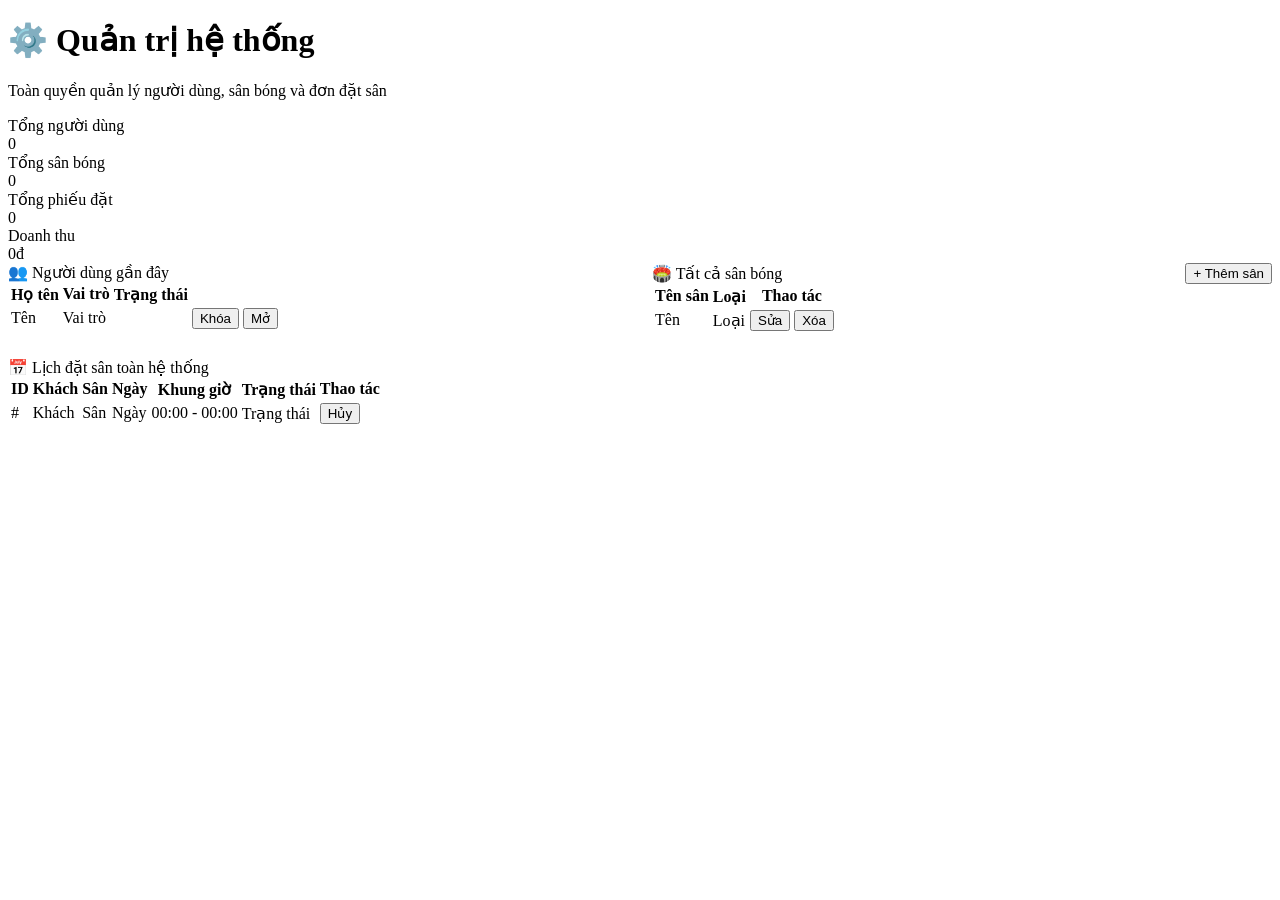
<file: src/main/resources/templates/admin/dashboard.html>
<!DOCTYPE html>
<html xmlns:th="http://www.thymeleaf.org" lang="vi">
<head th:replace="~{fragments/layout :: head('Admin Dashboard')}"></head>
<body class="page-wrapper">
<nav th:replace="~{fragments/layout :: navbar}"></nav>

<main class="main-content">
  <div class="container">

    <div class="page-header">
      <h1>⚙️ Quản trị hệ thống</h1>
      <p>Toàn quyền quản lý người dùng, sân bóng và đơn đặt sân</p>
    </div>

    <div class="stats-grid">
      <div class="stat-card">
        <div class="stat-label">Tổng người dùng</div>
        <div class="stat-value green" th:text="${tongNguoiDung}">0</div>
      </div>
      <div class="stat-card">
        <div class="stat-label">Tổng sân bóng</div>
        <div class="stat-value amber" th:text="${tongSan}">0</div>
      </div>
      <div class="stat-card">
        <div class="stat-label">Tổng phiếu đặt</div>
        <div class="stat-value" th:text="${tongPhieu}">0</div>
      </div>
      <div class="stat-card">
        <div class="stat-label">Doanh thu</div>
        <div class="stat-value green" th:text="${#numbers.formatInteger(tongDoanhThu, 3, 'COMMA')} + 'đ'">0đ</div>
      </div>
    </div>

    <div style="display:grid;grid-template-columns:1fr 1fr;gap:24px;">
      <div class="card">
        <div class="card-header">👥 Người dùng gần đây</div>
        <div class="table-wrap">
          <table>
            <thead><tr><th>Họ tên</th><th>Vai trò</th><th>Trạng thái</th><th></th></tr></thead>
            <tbody>
            <tr th:each="nd : ${danhSachNguoiDung}">
              <td th:text="${nd.hoTen}">Tên</td>
              <td th:text="${nd.vaiTro.name()}">Vai trò</td>
              <td><span th:text="${nd.active ? 'Hoạt động' : 'Bị khóa'}" class="badge"></span></td>
              <td>
                <button th:if="${nd.active}" th:onclick="'khoaTaiKhoan(' + ${nd.id} + ')'" class="btn btn-danger btn-sm">Khóa</button>
                <button th:unless="${nd.active}" th:onclick="'moKhoaTaiKhoan(' + ${nd.id} + ')'" class="btn btn-primary btn-sm">Mở</button>
              </td>
            </tr>
            </tbody>
          </table>
        </div>
      </div>

      <div class="card">
        <div class="card-header" style="display: flex; justify-content: space-between; align-items: center;">
          <span>🏟️ Tất cả sân bóng</span>
          <button onclick="moFormSan()" class="btn btn-primary btn-sm">+ Thêm sân</button>
        </div>
        <div class="table-wrap">
          <table>
            <thead><tr><th>Tên sân</th><th>Loại</th><th>Thao tác</th></tr></thead>
            <tbody>
            <tr th:each="san : ${danhSachSan}">
              <td th:text="${san.tenSan}">Tên</td>
              <td th:text="${san.loaiSan}">Loại</td>
              <td>
                <button th:onclick="moFormSan([[${san.id}]], [[${san.tenSan}]], [[${san.loaiSan.name()}]], [[${san.quanHuyen}]], [[${san.viTri}]], [[${san.moTa}]], [[${san.anhSan}]])" class="btn btn-outline btn-sm">Sửa</button>
                <button th:onclick="'xoaSan(' + ${san.id} + ')'" class="btn btn-danger btn-sm">Xóa</button>
              </td>
            </tr>
            </tbody>
          </table>
        </div>
      </div>
    </div>

    <div class="card" style="margin-top: 24px;">
      <div class="card-header">📅 Lịch đặt sân toàn hệ thống</div>
      <div class="table-wrap">
        <table>
          <thead>
          <tr>
            <th>ID</th>
            <th>Khách</th>
            <th>Sân</th>
            <th>Ngày</th>
            <th>Khung giờ</th> <th>Trạng thái</th>
            <th>Thao tác</th>
          </tr>
          </thead>
          <tbody>
          <tr th:each="p : ${danhSachPhieu}">
            <td th:text="'#' + ${p.id}">#</td>
            <td th:text="${p.tenNguoiDat}">Khách</td>
            <td th:text="${p.danhSachChiTiet[0].tenSan}">Sân</td>
            <td th:text="${p.danhSachChiTiet[0].ngaySuDung}">Ngày</td>

            <td>
            <span th:text="${p.danhSachChiTiet[0].gioBatDau} + ' - ' + ${p.danhSachChiTiet[0].gioKetThuc}">
              00:00 - 00:00
            </span>
            </td>

            <td th:text="${p.trangThai.name()}">Trạng thái</td>
            <td>
              <button th:onclick="'huyPhieuAdmin(' + ${p.id} + ')'" class="btn btn-danger btn-sm">Hủy</button>
            </td>
          </tr>
          </tbody>
        </table>
      </div>
    </div>
  </div>

  <div id="formSanOverlay" style="display:none; position:fixed; top:0; left:0; right:0; bottom:0; background:rgba(0,0,0,0.7); z-index:999;" onclick="dongFormSan()"></div>
  <div id="formSan" style="display:none; position:fixed; top:50%; left:50%; transform:translate(-50%, -50%); background:var(--slate-800); padding:24px; border-radius:10px; z-index:1000; width:90%; max-width:450px; border: 1px solid var(--slate-600); max-height: 90vh; overflow-y: auto;">
    <h3 id="formSanTitle" style="color:white;">Thêm sân mới</h3>
    <input type="hidden" id="fs_id">
    <div style="margin-bottom:10px;"><label>Tên sân</label><input type="text" id="fs_tenSan" class="form-control"></div>
    <div style="margin-bottom:10px;"><label>Loại</label><select id="fs_loaiSan" class="form-control"><option value="SAN_5">Sân 5</option><option value="SAN_7">Sân 7</option><option value="SAN_11">Sân 11</option></select></div>
    <div style="margin-bottom:10px;"><label>Quận Huyện</label><input type="text" id="fs_quanHuyen" class="form-control"></div>
    <div style="margin-bottom:10px;"><label>Vị trí</label><input type="text" id="fs_viTri" class="form-control"></div>
    <div style="margin-bottom:10px;"><label>Mô tả</label><textarea id="fs_moTa" class="form-control"></textarea></div>
    <div style="margin-bottom:10px;">
      <label>Ảnh sân</label>
      <input type="file" id="fs_anhSanFile" accept="image/jpeg,image/png,image/webp,image/gif" class="form-control" onchange="uploadAnhSan()">
      <div id="fs_uploadStatus" style="font-size:12px;color:var(--slate-400);margin-top:4px;"></div>
      <img id="fs_anhSanPreview" style="display:none;max-width:100%;max-height:120px;border-radius:6px;margin-top:8px;">
      <input type="text" id="fs_anhSan" class="form-control" placeholder="Hoặc dán link ảnh trực tiếp" style="margin-top:8px;">
    </div>
    <div style="margin-bottom:10px;" id="divChuSan"><label>ID Chủ Sân</label><input type="number" id="fs_chuSanId" class="form-control"></div>
    <button onclick="luuSanBong()" class="btn btn-primary">Lưu</button>
  </div>
</main>

<script th:src="@{/js/main.js}"></script>
<script>
  function moFormSan(id = null, tenSan = '', loaiSan = 'SAN_5', quanHuyen = '', viTri = '', moTa = '', anhSan = '') {
      document.getElementById('fs_id').value = id || '';
      document.getElementById('fs_tenSan').value = tenSan;
      document.getElementById('fs_loaiSan').value = loaiSan;
      document.getElementById('fs_quanHuyen').value = quanHuyen;
      document.getElementById('fs_viTri').value = viTri;
      document.getElementById('fs_moTa').value = moTa;
      document.getElementById('fs_anhSan').value = anhSan;
      document.getElementById('fs_anhSanFile').value = '';
      document.getElementById('fs_uploadStatus').textContent = '';
      const preview = document.getElementById('fs_anhSanPreview');
      if (anhSan) { preview.src = anhSan; preview.style.display = 'block'; }
      else { preview.style.display = 'none'; }
      document.getElementById('divChuSan').style.display = id ? 'none' : 'block';
      document.getElementById('formSan').style.display = 'block';
      document.getElementById('formSanOverlay').style.display = 'block';
  }

  function uploadAnhSan() {
      const fileInput = document.getElementById('fs_anhSanFile');
      const file = fileInput.files[0];
      if (!file) return;

      const statusEl = document.getElementById('fs_uploadStatus');
      statusEl.textContent = 'Đang tải lên...';

      const formData = new FormData();
      formData.append('file', file);

      fetch('/api/upload/anh-san', { method: 'POST', body: formData })
      .then(r => r.json())
      .then(d => {
          if (d.success) {
              document.getElementById('fs_anhSan').value = d.data.url;
              const preview = document.getElementById('fs_anhSanPreview');
              preview.src = d.data.url;
              preview.style.display = 'block';
              statusEl.textContent = '✅ Đã tải lên thành công';
          } else {
              statusEl.textContent = '❌ ' + d.message;
          }
      })
      .catch(() => { statusEl.textContent = '❌ Lỗi kết nối, thử lại'; });
  }

  function dongFormSan() {
      document.getElementById('formSan').style.display = 'none';
      document.getElementById('formSanOverlay').style.display = 'none';
  }

  function luuSanBong() {
      const data = {
          id: document.getElementById('fs_id').value || null,
          tenSan: document.getElementById('fs_tenSan').value,
          loaiSan: document.getElementById('fs_loaiSan').value,
          quanHuyen: document.getElementById('fs_quanHuyen').value,
          viTri: document.getElementById('fs_viTri').value,
          moTa: document.getElementById('fs_moTa').value,
          anhSan: document.getElementById('fs_anhSan').value,
          chuSanId: document.getElementById('fs_chuSanId').value || null
      };
      fetch('/api/san-bong/luu', { method: 'POST', headers: {'Content-Type': 'application/json'}, body: JSON.stringify(data) })
      .then(r => r.json()).then(d => { if(d.success) location.reload(); else alert(d.message); });
  }

  function khoaTaiKhoan(id) { fetch(`/admin/api/nguoi-dung/${id}/khoa`, { method: 'PATCH' }).then(() => location.reload()); }
  function moKhoaTaiKhoan(id) { fetch(`/admin/api/nguoi-dung/${id}/mo-khoa`, { method: 'PATCH' }).then(() => location.reload()); }
  function xoaSan(id) { if(confirm('Xóa?')) fetch(`/admin/api/san-bong/${id}`, { method: 'DELETE' }).then(() => location.reload()); }
  function huyPhieuAdmin(id) {
    if (!confirm('Bạn có chắc chắn muốn hủy phiếu đặt sân này?')) return;

    fetch(`/api/dat-san/${id}/trang-thai?trangThai=DA_HUY`, {
        method: 'PATCH'
    })
    .then(r => r.json())
    .then(d => {
        if (d.success) {
            alert('Đã hủy phiếu thành công!');
            location.reload();
        } else {
            alert('Lỗi: ' + d.message);
        }
    })
    .catch(err => {
        console.error(err);
        alert('Lỗi kết nối hoặc hệ thống!');
    });
  }
</script>
</body>
</html>
</file>
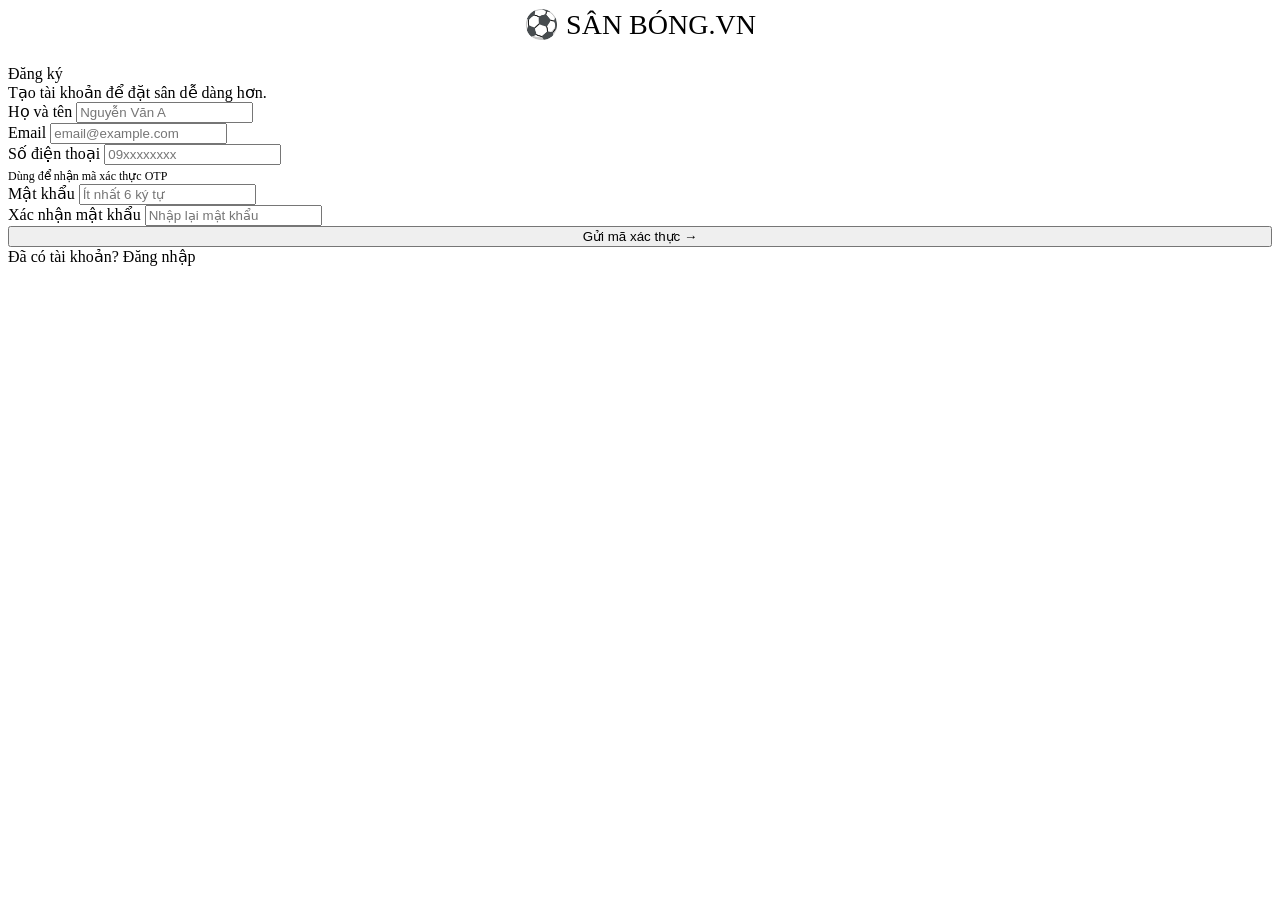
<file: src/main/resources/templates/auth/dang-ky.html>
<!DOCTYPE html>
<html xmlns:th="http://www.thymeleaf.org" lang="vi">
<head th:replace="~{fragments/layout :: head('Đăng ký')}"></head>
<body>
<div class="auth-wrapper">
  <div class="auth-card">

    <div style="text-align:center;margin-bottom:24px;">
      <div class="navbar-brand" style="justify-content:center;font-size:28px;">
        ⚽ SÂN BÓNG<span class="dot">.</span>VN
      </div>
    </div>

    <!-- ── Bước 1: Nhập thông tin ─────────────────────────── -->
    <div id="buoc1">
      <div class="auth-title">Đăng ký</div>
      <div class="auth-sub">Tạo tài khoản để đặt sân dễ dàng hơn.</div>

      <div id="loi1" class="alert alert-error" style="display:none;"></div>

      <div class="form-group">
        <label>Họ và tên</label>
        <input type="text" id="dk_hoTen" class="form-control" placeholder="Nguyễn Văn A">
      </div>

      <div class="form-group">
        <label>Email</label>
        <input type="email" id="dk_email" class="form-control" placeholder="email@example.com">
      </div>

      <div class="form-group">
        <label>Số điện thoại</label>
        <input type="tel" id="dk_soDienThoai" class="form-control" placeholder="09xxxxxxxx">
        <div style="font-size:12px;color:var(--slate-400);margin-top:4px;">Dùng để nhận mã xác thực OTP</div>
      </div>

      <div class="form-group">
        <label>Mật khẩu</label>
        <input type="password" id="dk_matKhau" class="form-control" placeholder="Ít nhất 6 ký tự" minlength="6">
      </div>

      <div class="form-group">
        <label>Xác nhận mật khẩu</label>
        <input type="password" id="dk_xacNhanMatKhau" class="form-control" placeholder="Nhập lại mật khẩu">
      </div>

      <button type="button" id="btnGuiOtp" onclick="guiOtp()" class="btn btn-primary btn-lg"
              style="width:100%;justify-content:center;">
        Gửi mã xác thực →
      </button>
    </div>

    <!-- ── Bước 2: Nhập OTP ───────────────────────────────── -->
    <div id="buoc2" style="display:none;">
      <div class="auth-title">Xác thực số điện thoại</div>
      <div class="auth-sub">
        Nhập mã 6 số vừa gửi tới <strong id="sdtHienThi" style="color:var(--green-300);"></strong>
      </div>

      <div id="loi2" class="alert alert-error" style="display:none;"></div>

      <div class="form-group">
        <label>Mã OTP</label>
        <input type="text" id="dk_maOtp" class="form-control" placeholder="123456"
               maxlength="6" inputmode="numeric" style="letter-spacing:6px;font-size:22px;text-align:center;">
      </div>

      <button type="button" id="btnXacNhanOtp" onclick="xacNhanOtp()" class="btn btn-primary btn-lg"
              style="width:100%;justify-content:center;">
        Xác nhận & Tạo tài khoản
      </button>

      <button type="button" onclick="quayLaiBuoc1()" class="btn btn-outline"
              style="width:100%;justify-content:center;margin-top:10px;">
        ← Sửa lại thông tin
      </button>

      <p style="text-align:center;font-size:13px;color:var(--slate-400);margin-top:14px;">
        Không nhận được mã? <a href="#" onclick="guiOtp();return false;" style="color:var(--green-300);">Gửi lại</a>
      </p>
    </div>

    <div class="auth-footer">
      Đã có tài khoản? <a th:href="@{/auth/dang-nhap}">Đăng nhập</a>
    </div>

  </div>
</div>
<script th:src="@{/js/main.js}"></script>
<script>
  let sdtDaGuiOtp = '';

  function hienLoi(elId, msg) {
    const el = document.getElementById(elId);
    el.textContent = '❌ ' + msg;
    el.style.display = 'block';
  }
  function anLoi(elId) {
    document.getElementById(elId).style.display = 'none';
  }

  function layDuLieuForm() {
    return {
      hoTen: document.getElementById('dk_hoTen').value.trim(),
      email: document.getElementById('dk_email').value.trim(),
      soDienThoai: document.getElementById('dk_soDienThoai').value.trim(),
      matKhau: document.getElementById('dk_matKhau').value,
      xacNhanMatKhau: document.getElementById('dk_xacNhanMatKhau').value
    };
  }

  function guiOtp() {
    anLoi('loi1');
    const data = layDuLieuForm();

    if (!data.hoTen || !data.email || !data.soDienThoai || !data.matKhau) {
      hienLoi('loi1', 'Vui lòng điền đầy đủ thông tin'); return;
    }
    if (data.matKhau.length < 6) {
      hienLoi('loi1', 'Mật khẩu phải từ 6 ký tự trở lên'); return;
    }
    if (data.matKhau !== data.xacNhanMatKhau) {
      hienLoi('loi1', 'Mật khẩu xác nhận không khớp'); return;
    }
    if (!/^(03|05|07|08|09)\d{8}$/.test(data.soDienThoai)) {
      hienLoi('loi1', 'Số điện thoại không hợp lệ'); return;
    }

    const btn = document.getElementById('btnGuiOtp');
    btn.disabled = true;
    btn.textContent = 'Đang gửi mã...';

    // Chỉ gửi đúng các field mà DangKyRequest có ở backend
    // (xacNhanMatKhau chỉ dùng để validate phía client, không gửi lên server)
    const payload = {
      hoTen: data.hoTen,
      email: data.email,
      soDienThoai: data.soDienThoai,
      matKhau: data.matKhau
    };

    fetch('/api/auth/gui-otp-dang-ky', {
      method: 'POST',
      headers: { 'Content-Type': 'application/json' },
      body: JSON.stringify(payload)
    })
    .then(r => r.json())
    .then(d => {
      btn.disabled = false;
      btn.textContent = 'Gửi mã xác thực →';
      if (d.success) {
        sdtDaGuiOtp = data.soDienThoai;
        document.getElementById('sdtHienThi').textContent = data.soDienThoai;
        document.getElementById('buoc1').style.display = 'none';
        document.getElementById('buoc2').style.display = 'block';
        document.getElementById('dk_maOtp').value = '';
        document.getElementById('dk_maOtp').focus();
        showToast(d.message);
      } else {
        hienLoi('loi1', d.message);
      }
    })
    .catch(() => {
      btn.disabled = false;
      btn.textContent = 'Gửi mã xác thực →';
      hienLoi('loi1', 'Lỗi kết nối, vui lòng thử lại');
    });
  }

  function xacNhanOtp() {
    anLoi('loi2');
    const maOtp = document.getElementById('dk_maOtp').value.trim();

    if (!/^\d{6}$/.test(maOtp)) {
      hienLoi('loi2', 'Mã OTP gồm 6 chữ số'); return;
    }

    const btn = document.getElementById('btnXacNhanOtp');
    btn.disabled = true;
    btn.textContent = 'Đang xác thực...';

    fetch('/api/auth/xac-nhan-otp-dang-ky', {
      method: 'POST',
      headers: { 'Content-Type': 'application/json' },
      body: JSON.stringify({ soDienThoai: sdtDaGuiOtp, maOtp: maOtp })
    })
    .then(r => r.json())
    .then(d => {
      if (d.success) {
        showToast('Đăng ký thành công! Đang chuyển đến trang đăng nhập...');
        setTimeout(() => window.location.href = '/auth/dang-nhap', 1500);
      } else {
        btn.disabled = false;
        btn.textContent = 'Xác nhận & Tạo tài khoản';
        hienLoi('loi2', d.message);
      }
    })
    .catch(() => {
      btn.disabled = false;
      btn.textContent = 'Xác nhận & Tạo tài khoản';
      hienLoi('loi2', 'Lỗi kết nối, vui lòng thử lại');
    });
  }

  function quayLaiBuoc1() {
    document.getElementById('buoc2').style.display = 'none';
    document.getElementById('buoc1').style.display = 'block';
  }
</script>
</body>
</html>
</file>
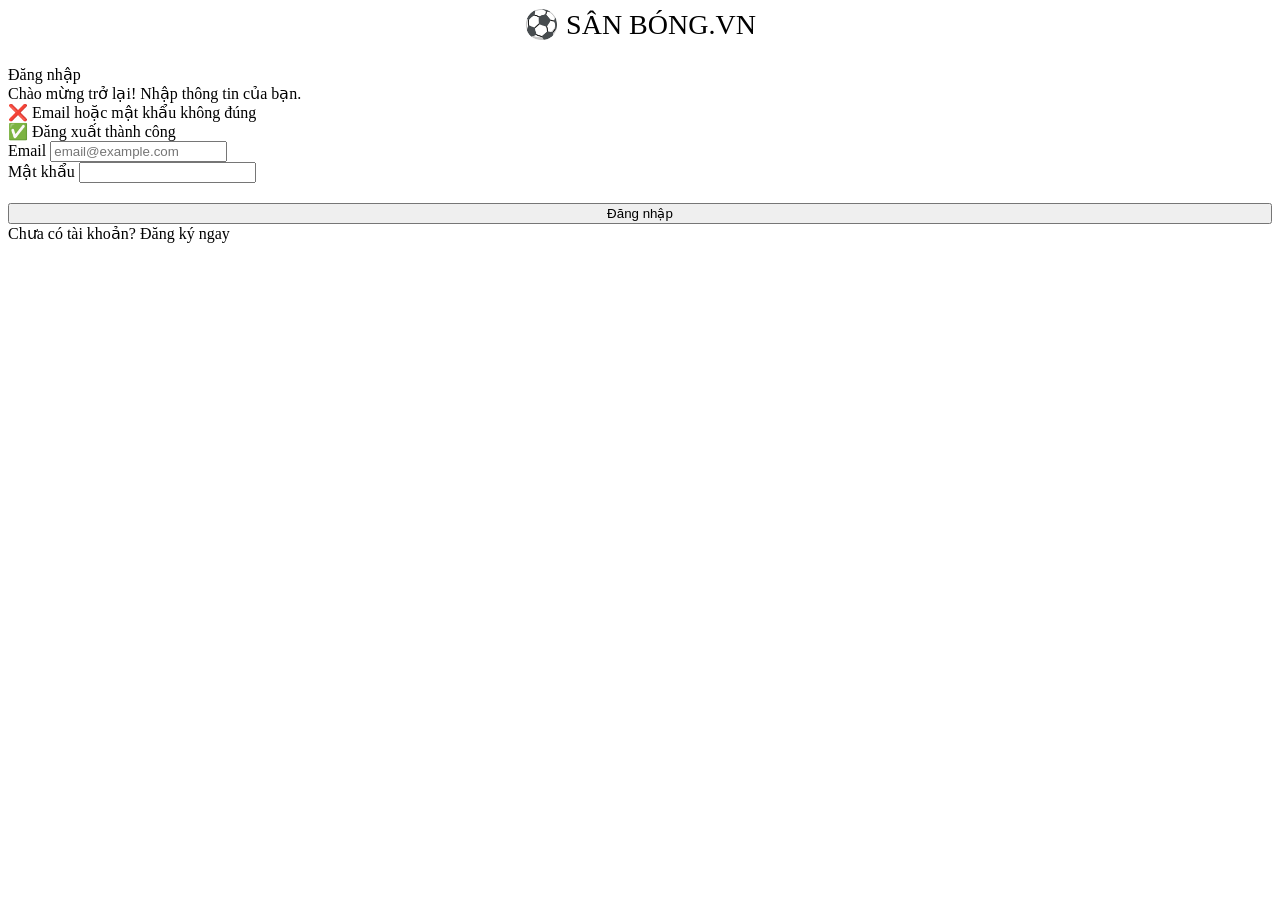
<file: src/main/resources/templates/auth/dang-nhap.html>
<!DOCTYPE html>
<html xmlns:th="http://www.thymeleaf.org" lang="vi">
<head th:replace="~{fragments/layout :: head('Đăng nhập')}"></head>
<body>
<div class="auth-wrapper">
  <div class="auth-card">

    <!-- Logo -->
    <div style="text-align:center;margin-bottom:24px;">
      <div class="navbar-brand" style="justify-content:center;font-size:28px;">
        ⚽ SÂN BÓNG<span class="dot">.</span>VN
      </div>
    </div>

    <div class="auth-title">Đăng nhập</div>
    <div class="auth-sub">Chào mừng trở lại! Nhập thông tin của bạn.</div>

    <!-- Thông báo lỗi từ Spring Security -->
    <div th:if="${param.error}" class="alert alert-error">
      ❌ Email hoặc mật khẩu không đúng
    </div>
    <div th:if="${param.logout}" class="alert alert-success">
      ✅ Đăng xuất thành công
    </div>

    <!-- Form đăng nhập — action trỏ đến Spring Security login endpoint -->
    <form th:action="@{/auth/login}" method="post">

      <input type="hidden"
             th:name="${_csrf.parameterName}"
             th:value="${_csrf.token}" />

      <div class="form-group">
        <label>Email</label>

        <input type="email"
               name="email"
               class="form-control"
               placeholder="email@example.com"
               required />
      </div>

      <div class="form-group">
        <label>Mật khẩu</label>

        <input type="password"
               name="password"
               class="form-control"
               required />
      </div>

      <button type="submit" class="btn btn-primary btn-lg" style="width: 100%; margin-top: 20px;">
        Đăng nhập
      </button>

    </form>

    <div class="auth-footer">
      Chưa có tài khoản?
      <a th:href="@{/auth/dang-ky}">Đăng ký ngay</a>
    </div>

  </div>
</div>
<script th:src="@{/js/main.js}"></script>
</body>
</html>
</file>
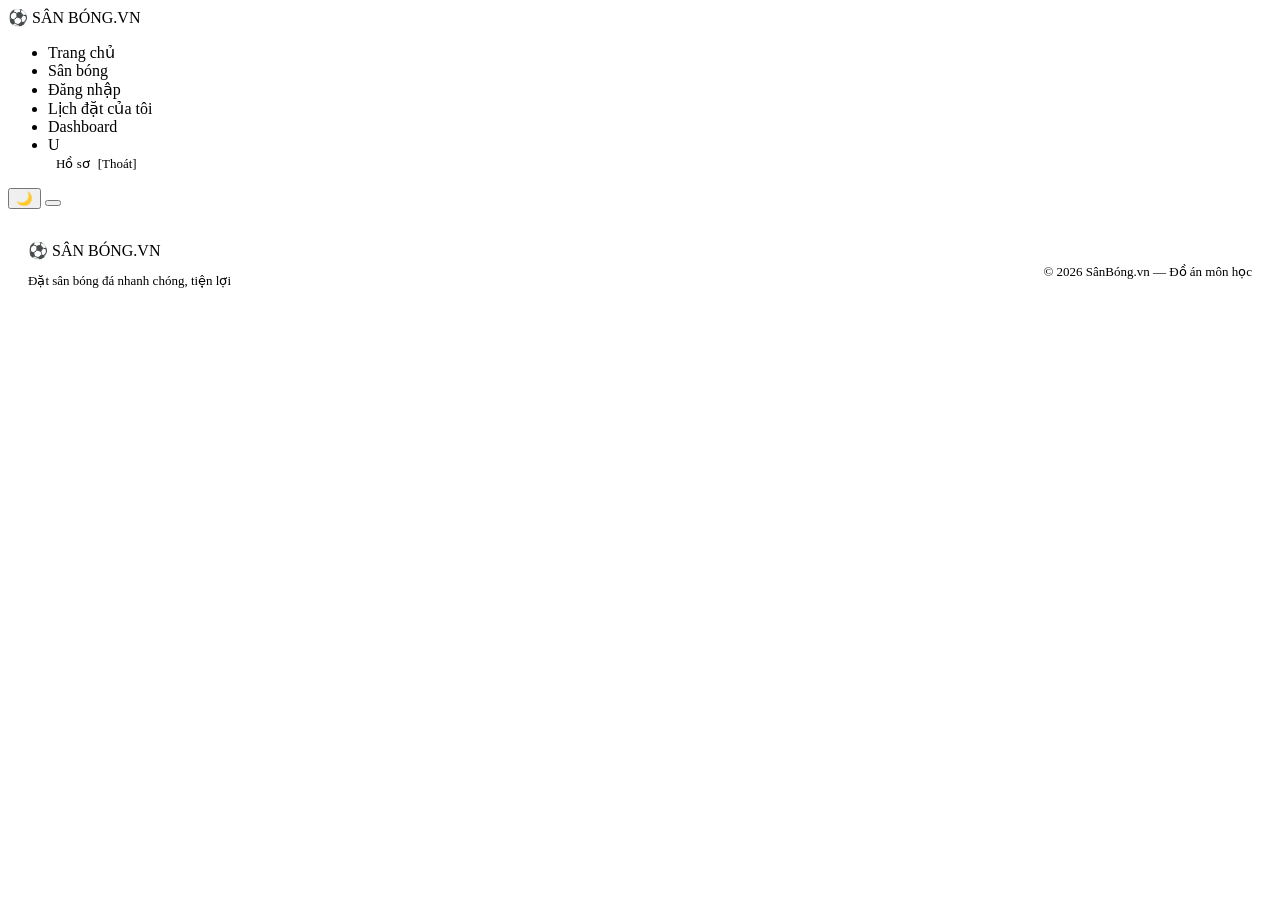
<file: src/main/resources/templates/fragments/layout.html>
<!DOCTYPE html>
<html xmlns:th="http://www.thymeleaf.org"
      xmlns:sec="http://www.thymeleaf.org/extras/spring-security">
<head th:fragment="head(title)">
  <meta charset="UTF-8"/>
  <meta name="viewport" content="width=device-width, initial-scale=1.0"/>
  <title th:text="${title} + ' — SânBóng.vn'">SânBóng.vn</title>
  <link rel="stylesheet" th:href="@{/css/main.css}"/>
  <script>
    // Áp dụng theme đã lưu NGAY LẬP TỨC (trước khi CSS/HTML render) để tránh nháy sáng/tối
    (function() {
      try {
        var saved = localStorage.getItem('theme');
        if (saved === 'light') document.documentElement.setAttribute('data-theme', 'light');
      } catch (e) {}
    })();
  </script>
</head>

<!-- ── NAVBAR ─────────────────────────────────────────── -->
<nav class="navbar" th:fragment="navbar">
  <div class="navbar-inner">

    <!-- Logo -->
    <a th:href="@{/}" class="navbar-brand">
      ⚽ SÂN BÓNG<span class="dot">.</span>VN
    </a>

    <div class="navbar-right">
      <!-- Links -->
      <ul class="navbar-links" id="navbarLinks">
        <li><a th:href="@{/}" th:classappend="${currentPage == 'home'} ? 'active'">Trang chủ</a></li>
        <li><a th:href="@{/san-bong}" th:classappend="${currentPage == 'san-bong'} ? 'active'">Sân bóng</a></li>

        <!-- Chưa đăng nhập -->
        <li sec:authorize="isAnonymous()">
          <a th:href="@{/auth/dang-nhap}" class="btn-nav-login">Đăng nhập</a>
        </li>

        <!-- Đã đăng nhập: KHACH_HANG -->
        <li sec:authorize="hasRole('KHACH_HANG')">
          <a th:href="@{/dat-san/lich-su}" th:classappend="${currentPage == 'lich-su'} ? 'active'">Lịch đặt của tôi</a>
        </li>

        <!-- Đã đăng nhập: CHU_SAN -->
        <li sec:authorize="hasRole('CHU_SAN')">
          <a th:href="@{/chusan/dashboard}" th:classappend="${currentPage == 'dashboard'} ? 'active'">Dashboard</a>
        </li>

        <!-- User dropdown -->
        <li sec:authorize="isAuthenticated()" class="navbar-user">
          <div class="avatar" sec:authentication="name" th:text="${#strings.substring(#authentication.name, 0, 1).toUpperCase()}">U</div>
          <span sec:authentication="principal.hoTen" style="max-width:120px;overflow:hidden;text-overflow:ellipsis;white-space:nowrap"></span>
          <a th:href="@{/tai-khoan/ho-so}" th:classappend="${currentPage == 'ho-so'} ? 'active'"
             style="color:var(--slate-300);font-size:13px;margin-left:8px;">Hồ sơ</a>
          <form th:action="@{/auth/logout}" method="post" style="display:inline;">
            <input type="hidden" th:name="${_csrf.parameterName}" th:value="${_csrf.token}"/>
            <button type="submit"
                    style="background:none;border:none;color:var(--slate-400);
                           font-size:13px;cursor:pointer;padding:0;
                           font-family:var(--font-body);margin-left:4px;">
              [Thoát]
            </button>
          </form>
        </li>
      </ul>

      <!-- Theme toggle -->
      <button type="button" id="themeToggleBtn" class="theme-toggle-btn" onclick="toggleTheme()" aria-label="Đổi giao diện sáng/tối" title="Đổi giao diện">
        <span id="themeIconDark">🌙</span>
        <span id="themeIconLight" style="display:none;">☀️</span>
      </button>

      <!-- Hamburger (mobile only) -->
      <button type="button" id="navHamburger" class="nav-hamburger" onclick="toggleMobileNav()" aria-label="Mở menu">
        <span></span><span></span><span></span>
      </button>
    </div>

  </div>
</nav>

<!-- ── FOOTER ─────────────────────────────────────────── -->
<footer th:fragment="footer" style="background:var(--green-900);border-top:1px solid var(--slate-700);padding:32px 20px;margin-top:auto;">
  <div class="container" style="display:flex;justify-content:space-between;align-items:center;flex-wrap:wrap;gap:16px;">
    <div>
      <div class="navbar-brand" style="margin-bottom:6px;">⚽ SÂN BÓNG<span class="dot">.</span>VN</div>
      <p style="font-size:13px;color:var(--slate-400);">Đặt sân bóng đá nhanh chóng, tiện lợi</p>
    </div>
    <p style="font-size:13px;color:var(--slate-400);">© 2026 SânBóng.vn — Đồ án môn học</p>
  </div>
</footer>

<!-- ── TOAST ──────────────────────────────────────────── -->
<div id="toast-container" th:fragment="toast"></div>

</html>
</file>
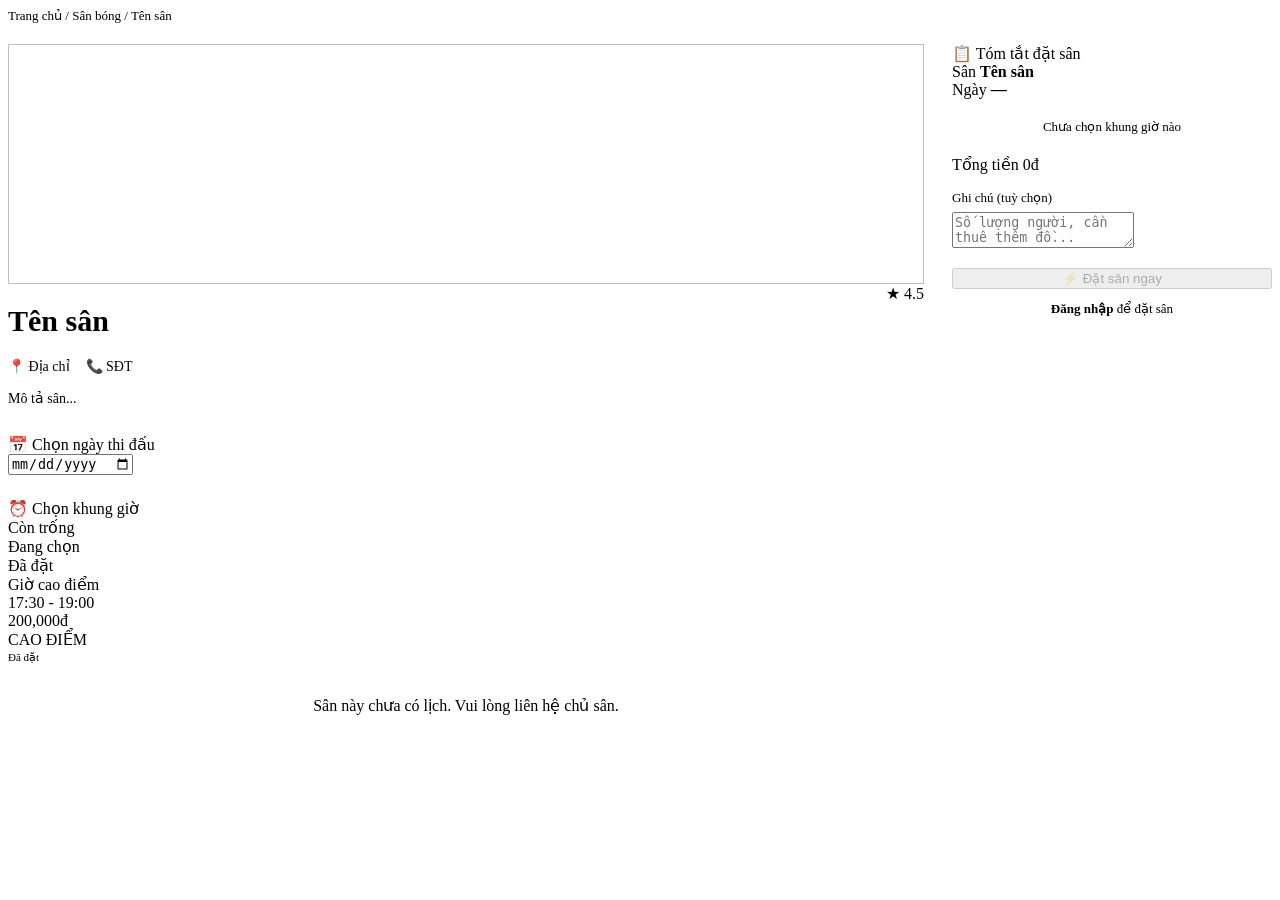
<file: src/main/resources/templates/khachhang/chi-tiet-san.html>
<!DOCTYPE html>
<html xmlns:th="http://www.thymeleaf.org"
      xmlns:sec="http://www.thymeleaf.org/extras/spring-security" lang="vi">
<head th:replace="~{fragments/layout :: head(${san.tenSan})}"></head>
<body class="page-wrapper">

<nav th:replace="~{fragments/layout :: navbar}"></nav>

<main class="main-content">
  <div class="container">

    <!-- Breadcrumb -->
    <div style="font-size:13px;color:var(--slate-400);margin-bottom:20px;">
      <a th:href="@{/}" style="color:var(--slate-400);">Trang chủ</a> /
      <a th:href="@{/san-bong}" style="color:var(--slate-400);">Sân bóng</a> /
      <span th:text="${san.tenSan}" style="color:var(--white);">Tên sân</span>
    </div>

    <div style="display:grid;grid-template-columns:1fr 320px;gap:28px;align-items:start;">

      <!-- ── CỘT TRÁI: Thông tin sân + chọn giờ ─────────── -->
      <div>

        <!-- Ảnh + thông tin sân -->
        <div class="card" style="margin-bottom:24px;">
          <div style="height:240px;background:linear-gradient(135deg,var(--green-800),var(--slate-700));position:relative;overflow:hidden;border-radius:var(--radius-md) var(--radius-md) 0 0;">
            <img th:if="${san.anhSan}" th:src="${san.anhSan}"
                 style="width:100%;height:100%;object-fit:cover;" alt=""/>
            <div th:unless="${san.anhSan}"
                 style="height:100%;display:flex;align-items:center;justify-content:center;font-size:72px;">⚽</div>
            <span class="san-card-badge" style="top:16px;right:16px;font-size:14px;padding:6px 14px;"
                  th:text="${san.loaiSan == 'SAN_5'} ? 'Sân 5' : (${san.loaiSan == 'SAN_7'} ? 'Sân 7' : 'Sân 11')">Sân 5</span>
          </div>
          <div class="card-body">
            <div style="display:flex;justify-content:space-between;align-items:start;flex-wrap:wrap;gap:12px;">
              <div>
                <h1 style="font-family:var(--font-display);font-size:30px;font-weight:800;color:var(--white);"
                    th:text="${san.tenSan}">Tên sân</h1>
                <div style="display:flex;gap:16px;margin-top:8px;font-size:14px;color:var(--slate-400);">
                  <span>📍 <span th:text="${san.viTri}">Địa chỉ</span></span>
                  <span>📞 <span th:text="${san.sdtChuSan}">SĐT</span></span>
                </div>
              </div>
              <div class="san-card-rating" style="font-size:16px;" th:if="${san.diemTrungBinh != null}">
                ★ <span th:text="${#numbers.formatDecimal(san.diemTrungBinh,1,1)}">4.5</span>
              </div>
            </div>
            <p style="margin-top:12px;color:var(--slate-200);font-size:14px;line-height:1.7;"
               th:text="${san.moTa}">Mô tả sân...</p>
          </div>
        </div>

        <!-- ── CHỌN NGÀY ──────────────────────────────── -->
        <div class="card" style="margin-bottom:24px;">
          <div class="card-header">📅 Chọn ngày thi đấu</div>
          <div class="card-body">
            <input type="date" id="ngayChon" class="form-control"
                   style="max-width:240px;"
                   th:min="${#temporals.format(#temporals.createNow(), 'yyyy-MM-dd')}"
                   th:value="${ngayChon != null} ? ${ngayChon} : ${#temporals.format(#temporals.createNow(), 'yyyy-MM-dd')}"
                   onchange="taiLichSan(this.value)"/>
          </div>
        </div>

        <!-- ── CHỌN GIỜ — GIAO DIỆN CGV ──────────────── -->
        <div class="card">
          <div class="card-header">⏰ Chọn khung giờ</div>
          <div class="card-body">

            <!-- Chú thích màu sắc -->
            <div class="slot-legend">
              <div class="slot-legend-item">
                <div class="slot-legend-dot available"></div> Còn trống
              </div>
              <div class="slot-legend-item">
                <div class="slot-legend-dot selected"></div> Đang chọn
              </div>
              <div class="slot-legend-item">
                <div class="slot-legend-dot booked"></div> Đã đặt
              </div>
              <div class="slot-legend-item">
                <div class="slot-legend-dot peak"></div> Giờ cao điểm
              </div>
            </div>

            <!-- Loading indicator -->
            <div id="slot-loading"
                 style="text-align:center;padding:32px;color:var(--slate-400);display:none;">
              <div style="font-size:24px;margin-bottom:8px;">⏳</div>
              Đang tải lịch sân...
            </div>

            <!-- Grid khung giờ — sẽ được render bởi JS -->
            <div class="slot-grid" id="slot-grid">
              <!-- Render từ Thymeleaf lần đầu -->
              <div th:each="kg : ${danhSachKhungGio}"
                   th:attr="data-id=${kg.khungGioId},
                            data-gia=${kg.donGia},
                            data-label=${kg.label}"
                   th:classappend="${kg.conTrong} ? ' available' : ' booked'"
                   class="slot-item">

                <div class="slot-time" th:text="${kg.label}">17:30 - 19:00</div>
                <div class="slot-price"
                     th:text="${#numbers.formatInteger(kg.donGia, 3, 'COMMA')} + 'đ'">200,000đ</div>
                <div th:if="${kg.laGioCaoDiem}" class="slot-peak-badge">CAO ĐIỂM</div>
                <div th:unless="${kg.conTrong}"
                     style="font-size:11px;color:var(--red-400);margin-top:2px;">Đã đặt</div>
              </div>
            </div>

            <!-- Thông báo không có giá -->
            <div th:if="${#lists.isEmpty(danhSachKhungGio)}"
                 style="text-align:center;padding:32px;color:var(--slate-400);">
              Sân này chưa có lịch. Vui lòng liên hệ chủ sân.
            </div>

          </div>
        </div>

      </div><!-- end cột trái -->

      <!-- ── CỘT PHẢI: Tóm tắt đặt sân ─────────────── -->
      <div>
        <div class="summary-box" id="summary-box">
          <div class="summary-title">📋 Tóm tắt đặt sân</div>

          <div class="summary-row">
            <span>Sân</span>
            <span th:text="${san.tenSan}" style="font-weight:600;color:var(--white);">Tên sân</span>
          </div>

          <div class="summary-row">
            <span>Ngày</span>
            <span id="summary-ngay" style="font-weight:600;color:var(--white);">—</span>
          </div>

          <!-- Danh sách khung giờ đã chọn -->
          <div id="summary-slots" style="margin:12px 0;">
            <div style="font-size:13px;color:var(--slate-400);text-align:center;padding:8px 0;">
              Chưa chọn khung giờ nào
            </div>
          </div>

          <div class="summary-total">
            <span>Tổng tiền</span>
            <span class="price" id="summary-total">0đ</span>
          </div>

          <!-- Ghi chú -->
          <div style="margin-top:16px;">
            <label style="font-size:13px;color:var(--slate-400);display:block;margin-bottom:6px;">Ghi chú (tuỳ chọn)</label>
            <textarea id="ghiChu" class="form-control" rows="2"
                      placeholder="Số lượng người, cần thuê thêm đồ..."></textarea>
          </div>

          <!-- Nút đặt sân -->
          <button id="btn-dat-san" class="btn btn-primary btn-lg"
                  style="width:100%;margin-top:16px;justify-content:center;"
                  onclick="xacNhanDatSan()" disabled>
            ⚡ Đặt sân ngay
          </button>

          <!-- Chưa đăng nhập -->
          <div sec:authorize="isAnonymous()"
               style="margin-top:12px;text-align:center;font-size:13px;color:var(--slate-400);">
            <a th:href="@{/auth/dang-nhap}" style="color:var(--green-300);font-weight:600;">Đăng nhập</a>
            để đặt sân
          </div>

        </div>
      </div><!-- end cột phải -->

    </div>
  </div>
</main>

<footer th:replace="~{fragments/layout :: footer}"></footer>
<div th:replace="~{fragments/layout :: toast}"></div>

<script th:inline="javascript">
  const SAN_ID  = /*[[${san.id}]]*/ 0;
  const IS_AUTH = /*[[${#authorization.expression('isAuthenticated()')}]]*/ false;
</script>
<script th:src="@{/js/main.js}"></script>
<script th:src="@{/js/dat-san.js}"></script>
</body>
</html>
</file>
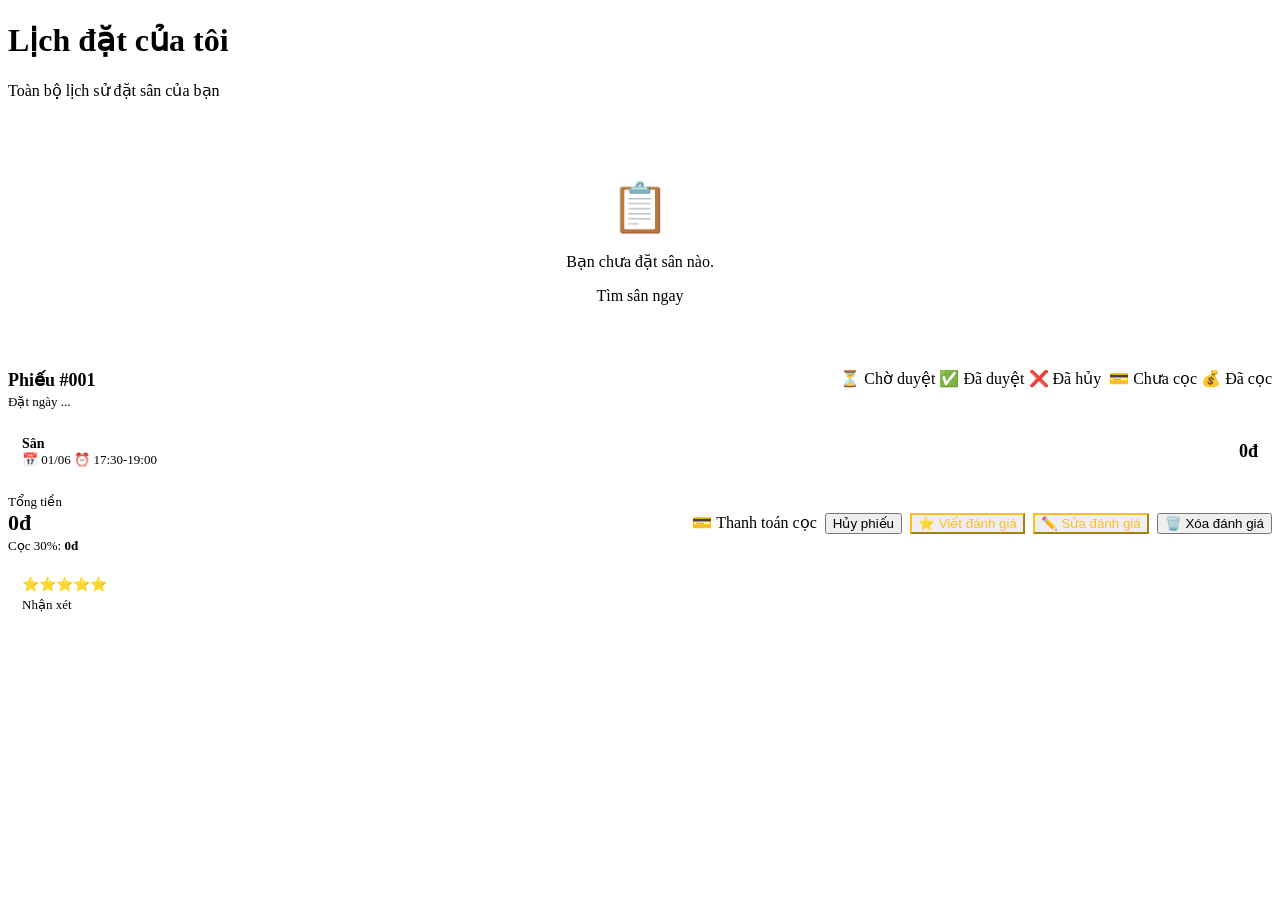
<file: src/main/resources/templates/khachhang/lich-su.html>
<!DOCTYPE html>
<html xmlns:th="http://www.thymeleaf.org" lang="vi">
<head th:replace="~{fragments/layout :: head('Lịch sử đặt sân')}"></head>
<body class="page-wrapper">
<nav th:replace="~{fragments/layout :: navbar}"></nav>

<main class="main-content">
  <div class="container">

    <div class="page-header">
      <h1>Lịch đặt của tôi</h1>
      <p>Toàn bộ lịch sử đặt sân của bạn</p>
    </div>

    <div th:if="${#lists.isEmpty(danhSachPhieu)}"
         style="text-align:center;padding:64px 20px;color:var(--slate-400);">
      <div style="font-size:48px;margin-bottom:12px;">📋</div>
      <p style="font-size:16px;margin-bottom:16px;">Bạn chưa đặt sân nào.</p>
      <a th:href="@{/san-bong}" class="btn btn-primary">Tìm sân ngay</a>
    </div>

    <div th:unless="${#lists.isEmpty(danhSachPhieu)}"
         style="display:flex;flex-direction:column;gap:16px;">

      <div th:each="phieu : ${danhSachPhieu}" class="card">
        <div class="card-body">

          <div style="display:flex;justify-content:space-between;align-items:start;flex-wrap:wrap;gap:12px;margin-bottom:16px;">
            <div>
              <div style="font-family:var(--font-display);font-size:18px;font-weight:700;color:var(--white);">
                Phiếu #<span th:text="${phieu.id}">001</span>
              </div>
              <div style="font-size:13px;color:var(--slate-400);margin-top:3px;">
                Đặt ngày <span th:text="${#temporals.format(phieu.createdAt, 'dd/MM/yyyy HH:mm')}">...</span>
              </div>
            </div>

            <div style="display:flex;gap:8px;flex-wrap:wrap;align-items:center;">
              <span th:switch="${phieu.trangThai.name()}">
                <span th:case="'CHO_DUYET'" class="badge badge-pending">⏳ Chờ duyệt</span>
                <span th:case="'DA_DUYET'"  class="badge badge-approved">✅ Đã duyệt</span>
                <span th:case="'DA_HUY'"    class="badge badge-cancelled">❌ Đã hủy</span>
              </span>

              <span th:if="${phieu.trangThai.name() == 'DA_DUYET'}"
                    th:switch="${phieu.trangThaiCoc != null ? phieu.trangThaiCoc.name() : 'CHUA_COC'}">
                <span th:case="'CHUA_COC'" class="badge badge-unpaid">💳 Chưa cọc</span>
                <span th:case="'DA_COC'"   class="badge badge-paid">💰 Đã cọc</span>
              </span>
            </div>
          </div>

          <div style="background:var(--slate-700);border-radius:var(--radius-sm);overflow:hidden;margin-bottom:16px;">
            <div th:each="ct, stat : ${phieu.danhSachChiTiet}"
                 style="display:flex;justify-content:space-between;align-items:center;padding:10px 14px;"
                 th:style="${!stat.last} ? 'border-bottom:1px solid var(--slate-600)' : ''">
              <div>
                <div style="font-weight:600;color:var(--white);font-size:14px;" th:text="${ct.tenSan}">Sân</div>
                <div style="font-size:13px;color:var(--slate-400);">
                  📅 <span th:text="${#temporals.format(ct.ngaySuDung,'dd/MM/yyyy')}">01/06</span>
                  ⏰ <span th:text="${ct.gioBatDau + ' - ' + ct.gioKetThuc}">17:30-19:00</span>
                </div>
              </div>
              <div style="font-family:var(--font-display);font-size:18px;font-weight:700;color:var(--amber);"
                   th:text="${#numbers.formatInteger(ct.donGia,3,'COMMA')} + 'đ'">0đ</div>
            </div>
          </div>

          <div style="display:flex;justify-content:space-between;align-items:center;flex-wrap:wrap;gap:12px;">
            <div>
              <div style="font-size:13px;color:var(--slate-400);">Tổng tiền</div>
              <div style="font-family:var(--font-display);font-size:22px;font-weight:800;color:var(--white);"
                   th:text="${#numbers.formatInteger(phieu.tongTien,3,'COMMA')} + 'đ'">0đ</div>
              <div th:if="${phieu.trangThai.name() == 'DA_DUYET'}"
                   style="font-size:13px;color:var(--green-300);margin-top:2px;">
                Cọc 30%:
                <strong th:text="${#numbers.formatInteger(phieu.tienCoc,3,'COMMA')} + 'đ'">0đ</strong>
              </div>
            </div>

            <div style="display:flex;gap:8px;flex-wrap:wrap;">
              <a th:if="${phieu.trangThai.name() == 'DA_DUYET' and (phieu.trangThaiCoc == null or phieu.trangThaiCoc.name() == 'CHUA_COC')}"
                 th:href="@{/dat-san/{id}/thanh-toan-coc(id=${phieu.id})}"
                 class="btn btn-amber">
                💳 Thanh toán cọc
              </a>

              <button th:if="${phieu.trangThai.name() == 'CHO_DUYET'}"
                      th:onclick="'huyPhieu(' + ${phieu.id} + ')'"
                      class="btn btn-danger btn-sm">
                Hủy phiếu
              </button>

              <button th:if="${phieu.trangThai.name() == 'DA_DUYET' and phieu.trangThaiCoc != null and phieu.trangThaiCoc.name() == 'DA_COC' and phieu.danhGia == null}" th:onclick="moFormDanhGia([[${phieu.id}]], [[${phieu.danhSachChiTiet[0].sanId}]])" class="btn btn-outline" style="border-color: #fbbf24; color: #fbbf24;">
                ⭐ Viết đánh giá
              </button>

              <button th:if="${phieu.danhGia != null}"
                      th:attr="data-phieu-id=${phieu.id},data-san-id=${phieu.danhSachChiTiet[0].sanId},data-so-sao=${phieu.danhGia.soSao},data-noi-dung=${phieu.danhGia.noiDung}"
                      onclick="suaFormDanhGiaTuNut(this)"
                      class="btn btn-outline btn-sm" style="border-color: #fbbf24; color: #fbbf24;">
                ✏️ Sửa đánh giá
              </button>
              <button th:if="${phieu.danhGia != null}" th:onclick="'xoaDanhGia(' + ${phieu.id} + ')'" class="btn btn-danger btn-sm">
                🗑️ Xóa đánh giá
              </button>
            </div>
          </div>

          <div th:if="${phieu.danhGia != null}" style="margin-top:12px;padding:10px 14px;background:var(--slate-700);border-radius:var(--radius-sm);">
            <div style="color:#fbbf24;font-size:14px;" th:text="${'⭐'.repeat(phieu.danhGia.soSao)}">⭐⭐⭐⭐⭐</div>
            <div style="color:var(--slate-300);font-size:13px;margin-top:4px;" th:text="${phieu.danhGia.noiDung}">Nhận xét</div>
          </div>

        </div>
      </div>

    </div>
  </div>

  <div id="formDanhGiaOverlay" style="display:none; position:fixed; top:0; left:0; right:0; bottom:0; background:rgba(0,0,0,0.7); z-index:999;" onclick="dongFormDanhGia()"></div>
  <div id="formDanhGia" style="display:none; position:fixed; top:50%; left:50%; transform:translate(-50%, -50%); background:var(--slate-800); padding:24px; border-radius:var(--radius-md); z-index:1000; width:90%; max-width:400px; border: 1px solid var(--slate-600); box-shadow: 0 10px 25px rgba(0,0,0,0.5);">
    <h3 style="color:var(--white); margin-bottom:16px;">⭐ Đánh giá sân bóng</h3>

    <input type="hidden" id="dg_phieuId">
    <input type="hidden" id="dg_sanId">

    <div style="margin-bottom:16px;">
      <label style="color:var(--slate-300); display:block; margin-bottom:8px; font-size:14px;">Chất lượng sân (Số sao)</label>
      <select id="dg_soSao" style="width: 100%; padding: 10px; background: var(--slate-900); color: white; border: 1px solid var(--slate-600); border-radius: var(--radius-sm); outline: none;">
        <option value="5">⭐⭐⭐⭐⭐ (Tuyệt vời)</option>
        <option value="4">⭐⭐⭐⭐ (Tốt)</option>
        <option value="3">⭐⭐⭐ (Tạm được)</option>
        <option value="2">⭐⭐ (Kém)</option>
        <option value="1">⭐ (Rất tệ)</option>
      </select>
    </div>

    <div style="margin-bottom:20px;">
      <label style="color:var(--slate-300); display:block; margin-bottom:8px; font-size:14px;">Nhận xét của bạn</label>
      <textarea id="dg_noiDung" rows="3" placeholder="Sân đá êm không, đèn sáng không?..." style="width: 100%; padding: 10px; background: var(--slate-900); color: white; border: 1px solid var(--slate-600); border-radius: var(--radius-sm); outline: none;"></textarea>
    </div>

    <div style="display:flex; justify-content:flex-end; gap:12px;">
      <button onclick="dongFormDanhGia()" class="btn btn-outline" style="background: transparent; color: white;">Hủy</button>
      <button onclick="guiDanhGia()" class="btn btn-primary">Gửi Đánh Giá</button>
    </div>
  </div>

</main>

<footer th:replace="~{fragments/layout :: footer}"></footer>
<div th:replace="~{fragments/layout :: toast}"></div>

<script th:src="@{/js/main.js}"></script>
<script>
  // Xử lý Hủy Phiếu
  function huyPhieu(phieuId) {
    if (!confirm('Bạn chắc chắn muốn hủy phiếu này?')) return;
    fetch(`/api/dat-san/${phieuId}/huy`, { method: 'DELETE' })
      .then(r => r.json())
      .then(d => {
        if (d.success) {
          showToast('Hủy phiếu thành công!');
          setTimeout(() => location.reload(), 1000);
        }
        else showToast(d.message, 'error');
      });
  }

  // Xử lý Form Đánh Giá
  let dangSuaDanhGia = false;

  function moFormDanhGia(phieuId, sanId) {
      dangSuaDanhGia = false;
      document.getElementById('dg_phieuId').value = phieuId;
      document.getElementById('dg_sanId').value = sanId;
      document.getElementById('dg_soSao').value = '5';
      document.getElementById('dg_noiDung').value = '';
      document.querySelector('#formDanhGia h3').textContent = '⭐ Đánh giá sân bóng';
      document.getElementById('formDanhGia').style.display = 'block';
      document.getElementById('formDanhGiaOverlay').style.display = 'block';
  }

  function suaFormDanhGia(phieuId, sanId, soSao, noiDung) {
      dangSuaDanhGia = true;
      document.getElementById('dg_phieuId').value = phieuId;
      document.getElementById('dg_sanId').value = sanId;
      document.getElementById('dg_soSao').value = String(soSao);
      document.getElementById('dg_noiDung').value = noiDung;
      document.querySelector('#formDanhGia h3').textContent = '✏️ Sửa đánh giá';
      document.getElementById('formDanhGia').style.display = 'block';
      document.getElementById('formDanhGiaOverlay').style.display = 'block';
  }

  // Đọc data-* attribute từ nút bấm — an toàn với mọi ký tự đặc biệt trong nội dung đánh giá
  function suaFormDanhGiaTuNut(btn) {
      suaFormDanhGia(
          btn.dataset.phieuId,
          btn.dataset.sanId,
          btn.dataset.soSao,
          btn.dataset.noiDung
      );
  }

  function dongFormDanhGia() {
      document.getElementById('formDanhGia').style.display = 'none';
      document.getElementById('formDanhGiaOverlay').style.display = 'none';
      document.getElementById('dg_noiDung').value = '';
  }

  function guiDanhGia() {
      const phieuId = document.getElementById('dg_phieuId').value;
      const data = {
          phieuDatId: parseInt(phieuId),
          sanId: parseInt(document.getElementById('dg_sanId').value),
          soSao: parseInt(document.getElementById('dg_soSao').value),
          noiDung: document.getElementById('dg_noiDung').value
      };

      if(data.noiDung.trim() === '') {
          showToast('Vui lòng nhập nhận xét của bạn!', 'error');
          return;
      }

      const url = dangSuaDanhGia ? `/api/danh-gia/${phieuId}` : '/api/danh-gia';
      const method = dangSuaDanhGia ? 'PUT' : 'POST';

      fetch(url, {
          method: method,
          headers: { 'Content-Type': 'application/json' },
          body: JSON.stringify(data)
      })
      .then(r => r.json())
      .then(d => {
          if (d.success) {
              showToast(dangSuaDanhGia ? 'Cập nhật đánh giá thành công!' : 'Cảm ơn bạn đã đánh giá!');
              dongFormDanhGia();
              setTimeout(() => location.reload(), 1500);
          } else {
              showToast(d.message, 'error');
          }
      })
      .catch(err => {
          console.error(err);
          showToast('Lỗi kết nối, vui lòng thử lại', 'error');
      });
  }

  function xoaDanhGia(phieuId) {
      if (!confirm('Bạn chắc chắn muốn xóa đánh giá này?')) return;
      fetch(`/api/danh-gia/${phieuId}`, { method: 'DELETE' })
      .then(r => r.json())
      .then(d => {
          if (d.success) {
              showToast('Đã xóa đánh giá');
              setTimeout(() => location.reload(), 1000);
          } else {
              showToast(d.message, 'error');
          }
      })
      .catch(() => showToast('Lỗi kết nối, vui lòng thử lại', 'error'));
  }
</script>
</body>
</html>
</file>
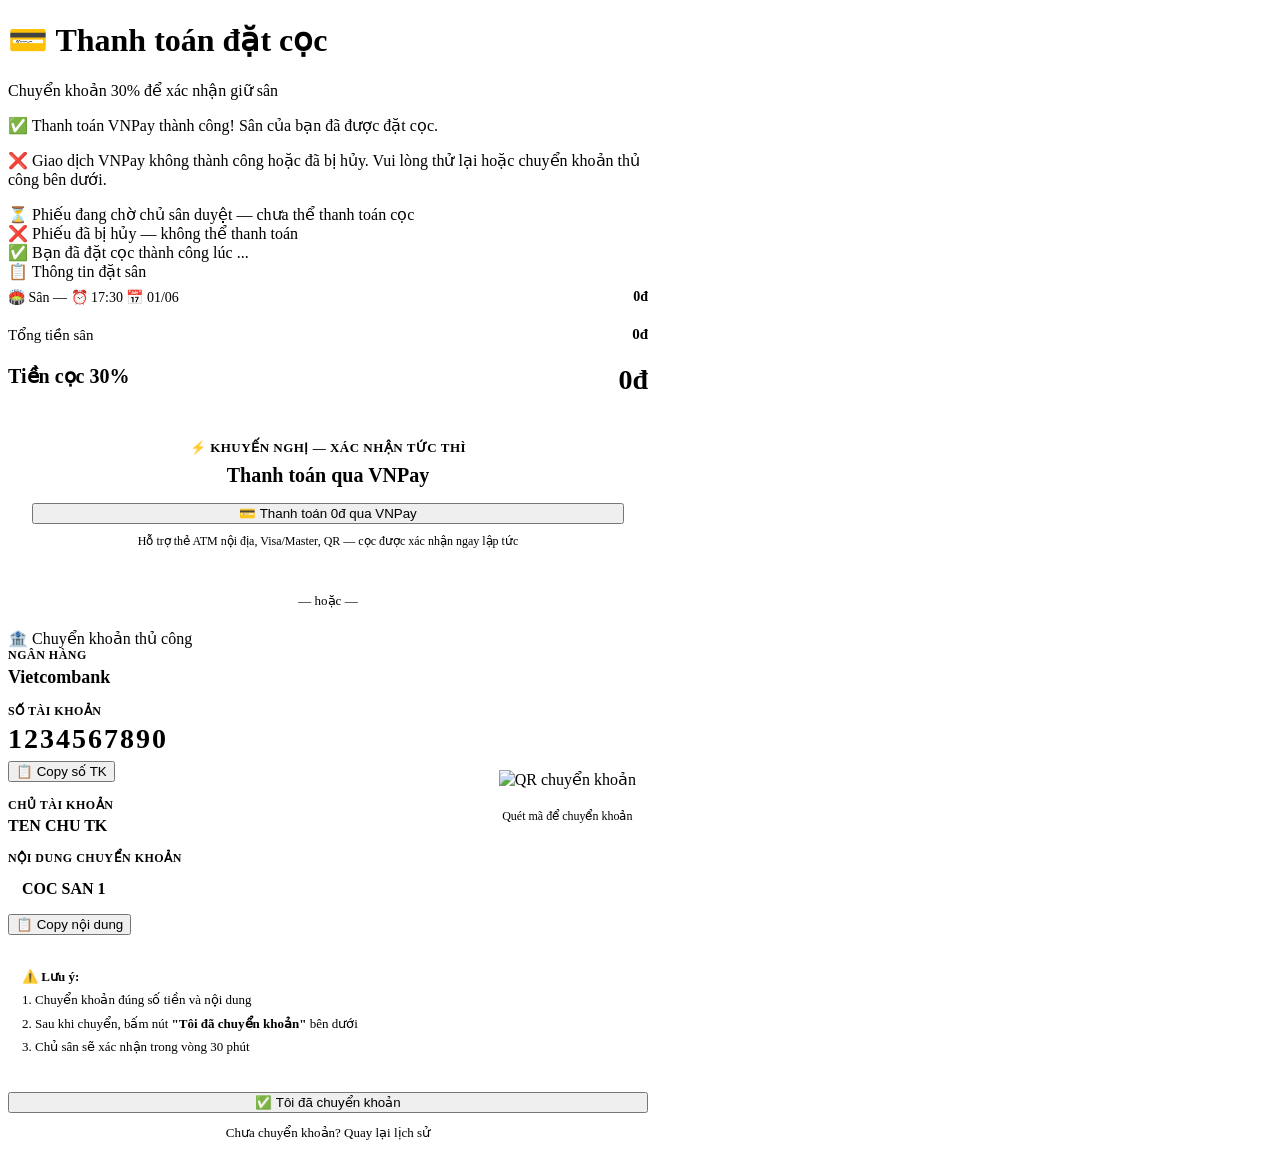
<file: src/main/resources/templates/khachhang/thanh-toan-coc.html>
<!DOCTYPE html>
<html xmlns:th="http://www.thymeleaf.org" lang="vi">
<head th:replace="~{fragments/layout :: head('Thanh toán cọc')}"></head>
<body class="page-wrapper">
<nav th:replace="~{fragments/layout :: navbar}"></nav>

<main class="main-content">
  <div class="container" style="max-width:640px;">

    <div class="page-header">
      <h1>💳 Thanh toán đặt cọc</h1>
      <p>Chuyển khoản 30% để xác nhận giữ sân</p>
    </div>

    <!-- Banner kết quả sau khi quay về từ VNPay -->
    <div th:if="${param.vnpay != null and param.vnpay[0] == 'success'}" class="alert alert-success" style="margin-bottom:16px;">
      ✅ Thanh toán VNPay thành công! Sân của bạn đã được đặt cọc.
    </div>
    <div th:if="${param.vnpay != null and param.vnpay[0] == 'fail'}" class="alert alert-error" style="margin-bottom:16px;">
      ❌ Giao dịch VNPay không thành công hoặc đã bị hủy. Vui lòng thử lại hoặc chuyển khoản thủ công bên dưới.
    </div>

    <!-- Trạng thái phiếu -->
    <div th:switch="${phieu.trangThai.name()}">
      <div th:case="'CHO_DUYET'" class="alert alert-info">
        ⏳ Phiếu đang chờ chủ sân duyệt — chưa thể thanh toán cọc
      </div>
      <div th:case="'DA_HUY'" class="alert alert-error">
        ❌ Phiếu đã bị hủy — không thể thanh toán
      </div>
    </div>

    <!-- Chỉ hiện khi DA_DUYET -->
    <div th:if="${phieu.trangThai.name() == 'DA_DUYET'}">

      <!-- Đã cọc rồi -->
      <div th:if="${phieu.trangThaiCoc != null and phieu.trangThaiCoc.name() == 'DA_COC'}"
           class="alert alert-success">
        ✅ Bạn đã đặt cọc thành công lúc
        <span th:text="${#temporals.format(phieu.thoiGianCoc, 'HH:mm dd/MM/yyyy')}">...</span>
      </div>

      <!-- Chưa cọc → hiện QR -->
      <div th:if="${phieu.trangThaiCoc == null or phieu.trangThaiCoc.name() == 'CHUA_COC'}">

        <!-- Thông tin phiếu -->
        <div class="card" style="margin-bottom:20px;">
          <div class="card-header">📋 Thông tin đặt sân</div>
          <div class="card-body">
            <div th:each="ct : ${phieu.danhSachChiTiet}"
                 style="display:flex;justify-content:space-between;padding:8px 0;border-bottom:1px solid var(--slate-700);font-size:14px;">
              <span style="color:var(--slate-200);">
                🏟️ <span th:text="${ct.tenSan}">Sân</span> —
                ⏰ <span th:text="${ct.gioBatDau + ' - ' + ct.gioKetThuc}">17:30</span>
                📅 <span th:text="${#temporals.format(ct.ngaySuDung,'dd/MM/yyyy')}">01/06</span>
              </span>
              <span style="color:var(--amber);font-weight:600;"
                    th:text="${#numbers.formatInteger(ct.donGia,3,'COMMA')} + 'đ'">0đ</span>
            </div>
            <div style="display:flex;justify-content:space-between;margin-top:12px;font-size:15px;">
              <span style="color:var(--slate-200);">Tổng tiền sân</span>
              <span style="font-weight:700;color:var(--white);"
                    th:text="${#numbers.formatInteger(phieu.tongTien,3,'COMMA')} + 'đ'">0đ</span>
            </div>
            <div style="display:flex;justify-content:space-between;margin-top:8px;padding-top:12px;border-top:2px solid var(--green-700);">
              <span style="font-family:var(--font-display);font-size:20px;font-weight:700;color:var(--white);">
                Tiền cọc 30%
              </span>
              <span style="font-family:var(--font-display);font-size:28px;font-weight:800;color:var(--amber);"
                    th:text="${#numbers.formatInteger(phieu.tongTien * 30 / 100, 3, 'COMMA')} + 'đ'"
                    id="so-tien-coc">0đ</span>
            </div>
          </div>
        </div>

        <!-- Lựa chọn 1: VNPay (khuyến nghị) -->
        <div class="card" style="margin-bottom:20px;border:2px solid var(--green-600);">
          <div class="card-body" style="text-align:center;padding:24px;">
            <div style="font-size:13px;color:var(--green-300);font-weight:700;text-transform:uppercase;letter-spacing:0.5px;margin-bottom:8px;">
              ⚡ Khuyến nghị — Xác nhận tức thì
            </div>
            <div style="font-family:var(--font-display);font-size:20px;font-weight:700;color:var(--white);margin-bottom:16px;">
              Thanh toán qua VNPay
            </div>
            <button id="btnVnpay" onclick="thanhToanVnpay()" class="btn btn-primary btn-lg" style="width:100%;justify-content:center;">
              💳 Thanh toán <span th:text="${#numbers.formatInteger(phieu.tongTien * 30 / 100, 3, 'COMMA')} + 'đ'">0đ</span> qua VNPay
            </button>
            <div style="font-size:12px;color:var(--slate-400);margin-top:10px;">
              Hỗ trợ thẻ ATM nội địa, Visa/Master, QR — cọc được xác nhận ngay lập tức
            </div>
          </div>
        </div>

        <div style="text-align:center;color:var(--slate-400);font-size:13px;margin:20px 0;">— hoặc —</div>

        <!-- Lựa chọn 2: Chuyển khoản thủ công -->
        <div class="card" style="margin-bottom:20px;">
          <div class="card-header">🏦 Chuyển khoản thủ công</div>
          <div class="card-body">

            <div style="display:grid;grid-template-columns:1fr auto;gap:20px;align-items:center;">

              <!-- Thông tin tài khoản -->
              <div>
                <div style="margin-bottom:16px;">
                  <div style="font-size:12px;color:var(--slate-400);font-weight:700;text-transform:uppercase;letter-spacing:0.5px;margin-bottom:4px;">Ngân hàng</div>
                  <div style="font-size:18px;font-weight:700;color:var(--white);"
                       th:text="${tenNganHang}">Vietcombank</div>
                </div>
                <div style="margin-bottom:16px;">
                  <div style="font-size:12px;color:var(--slate-400);font-weight:700;text-transform:uppercase;letter-spacing:0.5px;margin-bottom:4px;">Số tài khoản</div>
                  <div style="font-family:var(--font-display);font-size:28px;font-weight:800;color:var(--amber);letter-spacing:2px;"
                       th:text="${soTaiKhoan}" id="so-tk">1234567890</div>
                  <button onclick="copyStk()" class="btn btn-outline btn-sm" style="margin-top:6px;">
                    📋 Copy số TK
                  </button>
                </div>
                <div style="margin-bottom:16px;">
                  <div style="font-size:12px;color:var(--slate-400);font-weight:700;text-transform:uppercase;letter-spacing:0.5px;margin-bottom:4px;">Chủ tài khoản</div>
                  <div style="font-size:16px;font-weight:600;color:var(--white);"
                       th:text="${tenChuTk}">TEN CHU TK</div>
                </div>
                <div>
                  <div style="font-size:12px;color:var(--slate-400);font-weight:700;text-transform:uppercase;letter-spacing:0.5px;margin-bottom:4px;">Nội dung chuyển khoản</div>
                  <div style="background:var(--slate-700);padding:10px 14px;border-radius:var(--radius-sm);font-weight:600;color:var(--green-300);"
                       th:text="'COC SAN ' + ${phieu.id}" id="noi-dung">COC SAN 1</div>
                  <button onclick="copyNoiDung()" class="btn btn-outline btn-sm" style="margin-top:6px;">
                    📋 Copy nội dung
                  </button>
                </div>
              </div>

              <!-- QR Code -->
              <div style="text-align:center;">
                <div style="background:white;padding:12px;border-radius:var(--radius-md);display:inline-block;">
                  <!-- QR VietQR tự động generate từ thông tin tài khoản -->
                  <img th:src="'https://img.vietqr.io/image/' + ${maNganHang} + '-' + ${soTaiKhoan} + '-compact2.png?amount=' + (${phieu.tongTien * 30 / 100}) + '&addInfo=COC+SAN+' + ${phieu.id} + '&accountName=' + ${tenChuTk}"
                       style="width:180px;height:180px;" alt="QR chuyển khoản"/>
                </div>
                <div style="font-size:12px;color:var(--slate-400);margin-top:8px;">Quét mã để chuyển khoản</div>
              </div>

            </div>

            <!-- Hướng dẫn -->
            <div style="background:var(--slate-700);border-radius:var(--radius-sm);padding:14px;margin-top:16px;font-size:13px;color:var(--slate-200);line-height:1.8;">
              <strong style="color:var(--amber);">⚠️ Lưu ý:</strong><br>
              1. Chuyển khoản đúng số tiền và nội dung<br>
              2. Sau khi chuyển, bấm nút <strong>"Tôi đã chuyển khoản"</strong> bên dưới<br>
              3. Chủ sân sẽ xác nhận trong vòng 30 phút
            </div>

          </div>
        </div>

        <!-- Nút xác nhận -->
        <button onclick="xacNhanDaChuyenKhoan()" class="btn btn-primary btn-lg"
                style="width:100%;justify-content:center;">
          ✅ Tôi đã chuyển khoản
        </button>

        <p style="text-align:center;font-size:13px;color:var(--slate-400);margin-top:12px;">
          Chưa chuyển khoản? <a th:href="@{/dat-san/lich-su}" style="color:var(--green-300);">Quay lại lịch sử</a>
        </p>

      </div>
    </div>

  </div>
</main>

<footer th:replace="~{fragments/layout :: footer}"></footer>
<div th:replace="~{fragments/layout :: toast}"></div>

<script th:inline="javascript">
  const PHIEU_ID = /*[[${phieu.id}]]*/ 0;
  const SO_TK    = /*[[${soTaiKhoan}]]*/ '';
  const NOI_DUNG = /*[[${'COC SAN ' + phieu.id}]]*/ '';
</script>
<script th:src="@{/js/main.js}"></script>
<script>
function copyStk() {
  navigator.clipboard.writeText(SO_TK);
  showToast('Đã copy số tài khoản!');
}
function copyNoiDung() {
  navigator.clipboard.writeText(NOI_DUNG);
  showToast('Đã copy nội dung chuyển khoản!');
}
function thanhToanVnpay() {
  const btn = document.getElementById('btnVnpay');
  btn.disabled = true;
  btn.textContent = 'Đang khởi tạo giao dịch...';

  fetch(`/api/vnpay/tao-thanh-toan/${PHIEU_ID}`, { method: 'POST' })
    .then(r => r.json())
    .then(d => {
      if (d.success) {
        window.location.href = d.data.url;
      } else {
        showToast(d.message, 'error');
        btn.disabled = false;
        btn.textContent = '💳 Thanh toán qua VNPay';
      }
    })
    .catch(() => {
      showToast('Lỗi kết nối, vui lòng thử lại', 'error');
      btn.disabled = false;
      btn.textContent = '💳 Thanh toán qua VNPay';
    });
}
function xacNhanDaChuyenKhoan() {
  if (!confirm('Bạn xác nhận đã chuyển khoản đặt cọc?')) return;
  fetch(`/dat-san/${PHIEU_ID}/xac-nhan-coc`, { method: 'POST' })
    .then(r => r.json())
    .then(d => {
      if (d.success) {
        showToast('Xác nhận thành công! Chờ chủ sân kiểm tra.');
        setTimeout(() => location.reload(), 1500);
      } else showToast(d.message, 'error');
    });
}
</script>
</body>
</html>
</file>
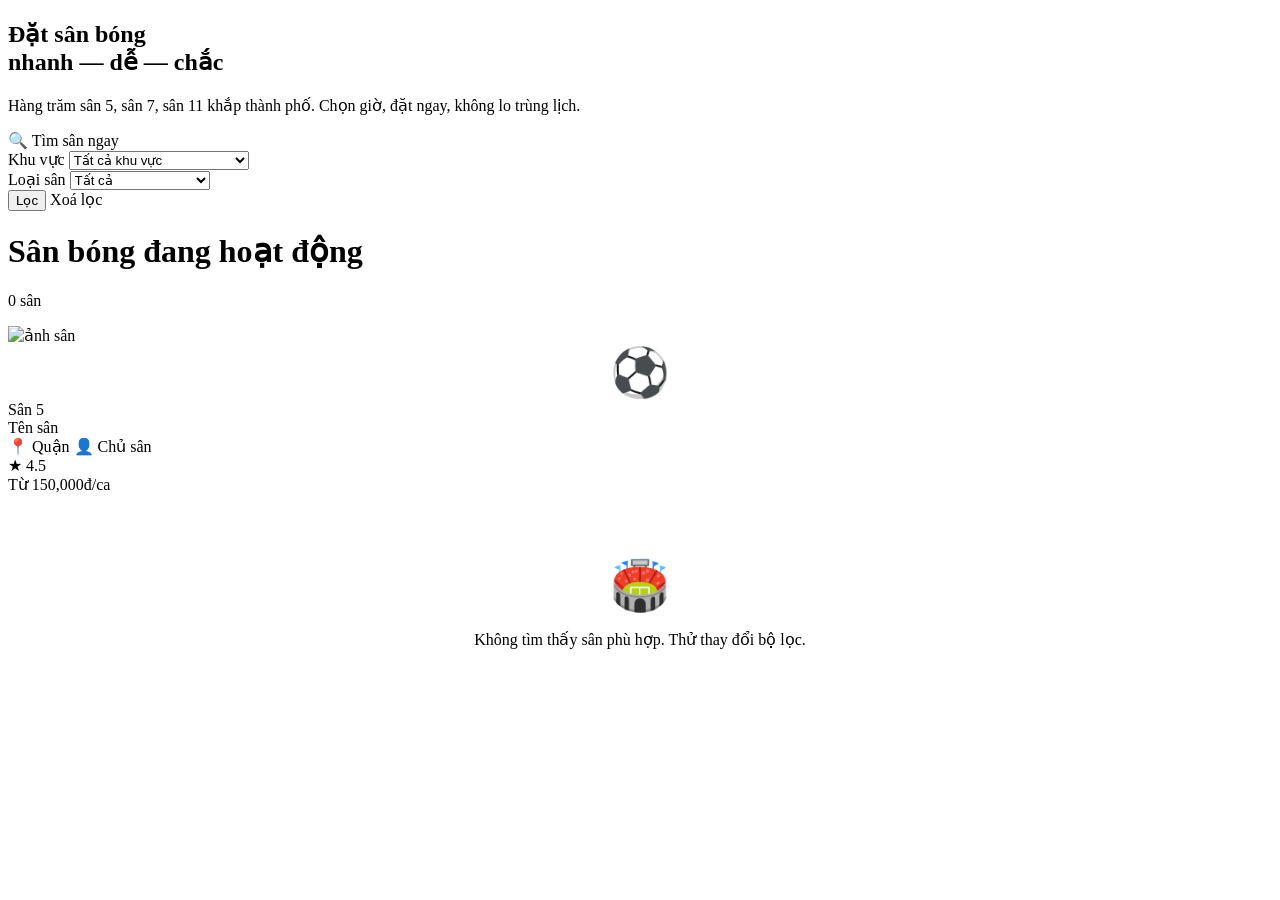
<file: src/main/resources/templates/khachhang/trang-chu.html>
<!DOCTYPE html>
<html xmlns:th="http://www.thymeleaf.org" lang="vi">
<head th:replace="~{fragments/layout :: head('Trang chủ')}"></head>
<body class="page-wrapper">

<nav th:replace="~{fragments/layout :: navbar}"></nav>

<section class="hero">
  <div class="container hero-content">
    <h1 class="hero-title">
      Đặt sân bóng<br>
      <span class="accent">nhanh — dễ — chắc</span>
    </h1>
    <p class="hero-sub">
      Hàng trăm sân 5, sân 7, sân 11 khắp thành phố.
      Chọn giờ, đặt ngay, không lo trùng lịch.
    </p>
    <a th:href="@{/san-bong}" class="btn btn-primary btn-lg">
      🔍 Tìm sân ngay
    </a>
  </div>
</section>

<main class="main-content">
  <div class="container">

    <!-- Bộ lọc -->
    <form th:action="@{/san-bong}" method="get" class="filter-bar">
      <div class="filter-group">
        <label>Khu vực</label>
        <select name="quanHuyen" class="form-control" style="width:180px;">
          <option value="">Tất cả khu vực</option>
          <option th:each="q : ${danhSachQuan}"
                  th:value="${q}"
                  th:text="${q}"
                  th:selected="${q == quanHuyenFilter}">Quận</option>
        </select>
      </div>

      <div class="filter-group">
        <label>Loại sân</label>
        <select name="loaiSan" class="form-control" style="width:140px;">
          <option value="">Tất cả</option>
          <option value="SAN_5"  th:selected="${'SAN_5'  == loaiSanFilter}">Sân 5</option>
          <option value="SAN_7"  th:selected="${'SAN_7'  == loaiSanFilter}">Sân 7</option>
          <option value="SAN_11" th:selected="${'SAN_11' == loaiSanFilter}">Sân 11</option>
        </select>
      </div>

      <button type="submit" class="btn btn-primary">Lọc</button>
      <a th:href="@{/}" class="btn btn-outline">Xoá lọc</a>
    </form>

    <div class="page-header">
      <h1>Sân bóng đang hoạt động</h1>
      <p th:text="${danhSachSan.size()} + ' sân phù hợp'">0 sân</p>
    </div>

    <div class="san-grid" th:if="${not #lists.isEmpty(danhSachSan)}">
      <a th:each="san : ${danhSachSan}"
         th:href="@{/san-bong/{id}(id=${san.id})}"
         class="card san-card">

        <div class="san-card-img">
          <img th:if="${san.anhSan}" th:src="${san.anhSan}" alt="ảnh sân"/>
          <!-- Placeholder nếu không có ảnh -->
          <div th:unless="${san.anhSan}"
               style="height:100%;display:flex;align-items:center;justify-content:center;font-size:48px;">
            ⚽
          </div>
          <span class="san-card-badge"
                th:text="${san.loaiSan == 'SAN_5'} ? 'Sân 5' :
                          (${san.loaiSan == 'SAN_7'} ? 'Sân 7' : 'Sân 11')">
            Sân 5
          </span>
        </div>

        <div class="san-card-body">
          <div class="san-card-title" th:text="${san.tenSan}">Tên sân</div>

          <div class="san-card-meta">
            <span>📍 <span th:text="${san.quanHuyen}">Quận</span></span>
            <span>👤 <span th:text="${san.tenChuSan}">Chủ sân</span></span>
          </div>

          <div class="san-card-rating" th:if="${san.diemTrungBinh != null}">
            ★ <span th:text="${#numbers.formatDecimal(san.diemTrungBinh, 1, 1)}">4.5</span>
          </div>

          <div class="san-card-price">
            Từ <span th:text="${#numbers.formatInteger(150000, 3, 'COMMA')}">150,000</span>đ/ca
          </div>
        </div>
      </a>
    </div>

    <!-- Trống -->
    <div th:if="${#lists.isEmpty(danhSachSan)}"
         style="text-align:center;padding:64px 20px;color:var(--slate-400);">
      <div style="font-size:48px;margin-bottom:12px;">🏟️</div>
      <p style="font-size:16px;">Không tìm thấy sân phù hợp. Thử thay đổi bộ lọc.</p>
    </div>

  </div>
</main>

<footer th:replace="~{fragments/layout :: footer}"></footer>
<div th:replace="~{fragments/layout :: toast}"></div>
<script th:src="@{/js/main.js}"></script>
</body>
</html>
</file>
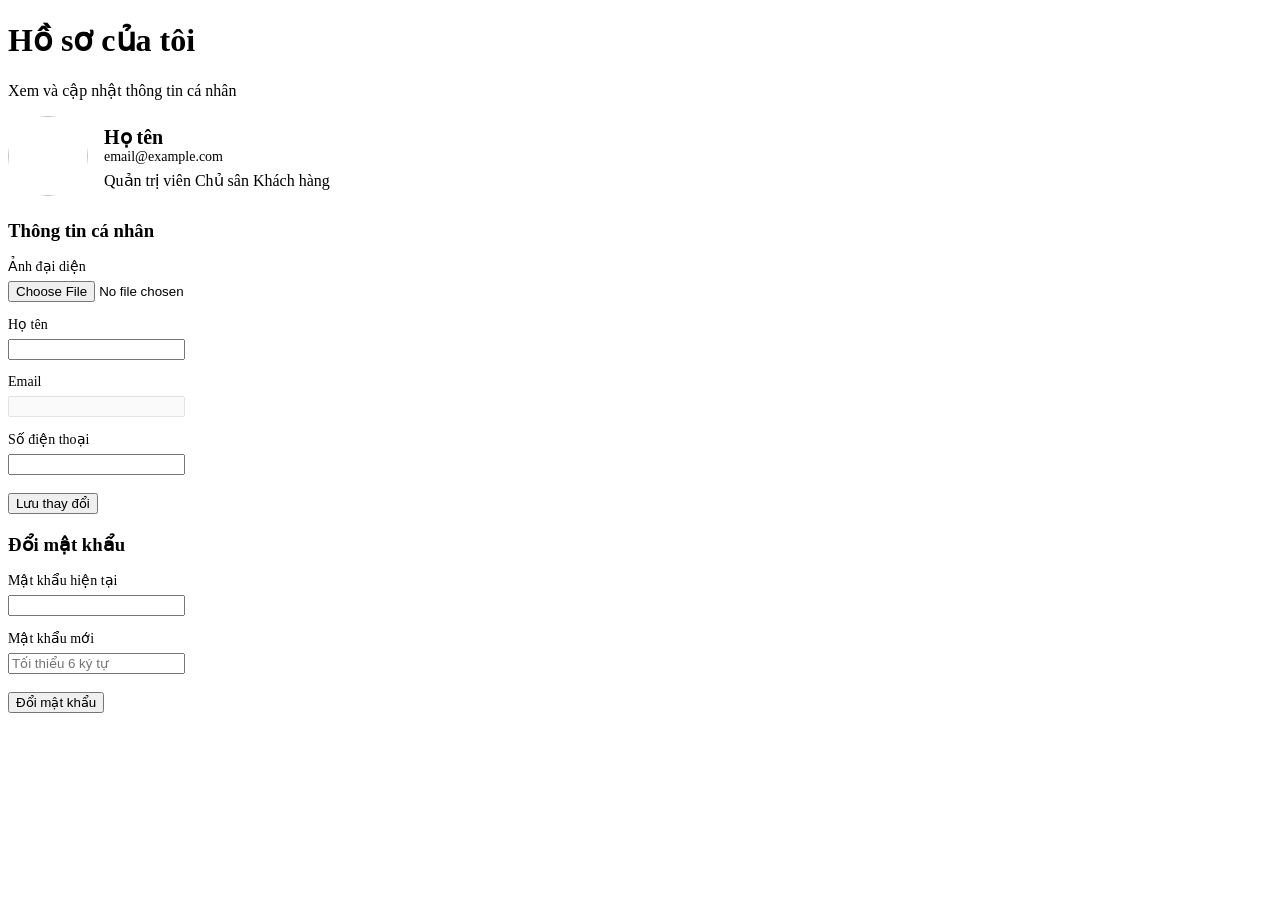
<file: src/main/resources/templates/tai-khoan/ho-so.html>
<!DOCTYPE html>
<html xmlns:th="http://www.thymeleaf.org" lang="vi">
<head th:replace="~{fragments/layout :: head('Hồ sơ của tôi')}"></head>
<body class="page-wrapper">
<nav th:replace="~{fragments/layout :: navbar}"></nav>

<main class="main-content">
  <div class="container" style="max-width:640px;">

    <div class="page-header">
      <h1>Hồ sơ của tôi</h1>
      <p>Xem và cập nhật thông tin cá nhân</p>
    </div>

    <!-- Ảnh đại diện + thông tin cơ bản -->
    <div class="card" style="margin-bottom:20px;">
      <div class="card-body" style="display:flex;gap:16px;align-items:center;flex-wrap:wrap;">
        <div style="position:relative;">
          <img id="hs_avatarPreview"
               th:src="${nguoiDung.anhDaiDien != null and nguoiDung.anhDaiDien != '' } ? ${nguoiDung.anhDaiDien} : 'https://api.dicebear.com/7.x/initials/svg?seed=' + ${nguoiDung.hoTen}"
               style="width:80px;height:80px;border-radius:50%;object-fit:cover;border:2px solid var(--slate-600);">
        </div>
        <div>
          <div style="font-family:var(--font-display);font-size:20px;font-weight:700;color:var(--white);" th:text="${nguoiDung.hoTen}">Họ tên</div>
          <div style="font-size:14px;color:var(--slate-400);" th:text="${nguoiDung.email}">email@example.com</div>
          <div style="margin-top:6px;">
            <span class="badge" th:switch="${nguoiDung.vaiTro.name()}" style="background:var(--green-700);color:var(--white);">
              <span th:case="'ADMIN'">Quản trị viên</span>
              <span th:case="'CHU_SAN'">Chủ sân</span>
              <span th:case="'KHACH_HANG'">Khách hàng</span>
            </span>
          </div>
        </div>
      </div>
    </div>

    <!-- Form cập nhật thông tin -->
    <div class="card" style="margin-bottom:20px;">
      <div class="card-body">
        <h3 style="color:var(--white);margin-bottom:16px;">Thông tin cá nhân</h3>

        <div style="margin-bottom:14px;">
          <label style="display:block;color:var(--slate-300);font-size:14px;margin-bottom:6px;">Ảnh đại diện</label>
          <input type="file" id="hs_avatarFile" accept="image/jpeg,image/png,image/webp,image/gif" class="form-control" onchange="uploadAvatar()">
          <div id="hs_avatarStatus" style="font-size:12px;color:var(--slate-400);margin-top:4px;"></div>
        </div>

        <div style="margin-bottom:14px;">
          <label style="display:block;color:var(--slate-300);font-size:14px;margin-bottom:6px;">Họ tên</label>
          <input type="text" id="hs_hoTen" class="form-control" th:value="${nguoiDung.hoTen}">
        </div>

        <div style="margin-bottom:14px;">
          <label style="display:block;color:var(--slate-300);font-size:14px;margin-bottom:6px;">Email</label>
          <input type="text" class="form-control" th:value="${nguoiDung.email}" disabled style="opacity:0.6;">
        </div>

        <div style="margin-bottom:18px;">
          <label style="display:block;color:var(--slate-300);font-size:14px;margin-bottom:6px;">Số điện thoại</label>
          <input type="text" id="hs_soDienThoai" class="form-control" th:value="${nguoiDung.soDienThoai}">
        </div>

        <button onclick="capNhatThongTin()" class="btn btn-primary">Lưu thay đổi</button>
      </div>
    </div>

    <!-- Đổi mật khẩu -->
    <div class="card">
      <div class="card-body">
        <h3 style="color:var(--white);margin-bottom:16px;">Đổi mật khẩu</h3>

        <div style="margin-bottom:14px;">
          <label style="display:block;color:var(--slate-300);font-size:14px;margin-bottom:6px;">Mật khẩu hiện tại</label>
          <input type="password" id="hs_matKhauCu" class="form-control">
        </div>

        <div style="margin-bottom:18px;">
          <label style="display:block;color:var(--slate-300);font-size:14px;margin-bottom:6px;">Mật khẩu mới</label>
          <input type="password" id="hs_matKhauMoi" class="form-control" placeholder="Tối thiểu 6 ký tự">
        </div>

        <button onclick="doiMatKhau()" class="btn btn-outline">Đổi mật khẩu</button>
      </div>
    </div>

  </div>
</main>

<footer th:replace="~{fragments/layout :: footer}"></footer>
<div th:replace="~{fragments/layout :: toast}"></div>

<script th:src="@{/js/main.js}"></script>
<script>
  let avatarUrlMoi = null;

  function uploadAvatar() {
    const fileInput = document.getElementById('hs_avatarFile');
    const file = fileInput.files[0];
    if (!file) return;

    const statusEl = document.getElementById('hs_avatarStatus');
    statusEl.textContent = 'Đang tải lên...';

    const formData = new FormData();
    formData.append('file', file);

    fetch('/api/upload/avatar', { method: 'POST', body: formData })
      .then(r => r.json())
      .then(d => {
        if (d.success) {
          avatarUrlMoi = d.data.url;
          document.getElementById('hs_avatarPreview').src = d.data.url;
          statusEl.textContent = '✅ Đã tải lên, nhấn "Lưu thay đổi" để áp dụng';
        } else {
          statusEl.textContent = '❌ ' + d.message;
        }
      })
      .catch(() => { statusEl.textContent = '❌ Lỗi kết nối, thử lại'; });
  }

  function capNhatThongTin() {
    const data = {
      hoTen: document.getElementById('hs_hoTen').value.trim(),
      soDienThoai: document.getElementById('hs_soDienThoai').value.trim(),
      anhDaiDien: avatarUrlMoi
    };

    if (!data.hoTen) {
      showToast('Vui lòng nhập họ tên', 'error');
      return;
    }

    fetch('/api/nguoi-dung/toi', {
      method: 'PUT',
      headers: { 'Content-Type': 'application/json' },
      body: JSON.stringify(data)
    })
      .then(r => r.json())
      .then(d => {
        if (d.success) {
          showToast('Cập nhật thông tin thành công!');
          setTimeout(() => location.reload(), 1000);
        } else {
          showToast(d.message || 'Có lỗi xảy ra', 'error');
        }
      })
      .catch(() => showToast('Lỗi kết nối, vui lòng thử lại', 'error'));
  }

  function doiMatKhau() {
    const matKhauCu = document.getElementById('hs_matKhauCu').value;
    const matKhauMoi = document.getElementById('hs_matKhauMoi').value;

    if (!matKhauCu || !matKhauMoi) {
      showToast('Vui lòng nhập đầy đủ mật khẩu', 'error');
      return;
    }
    if (matKhauMoi.length < 6) {
      showToast('Mật khẩu mới phải từ 6 ký tự trở lên', 'error');
      return;
    }

    fetch('/api/nguoi-dung/doi-mat-khau', {
      method: 'PUT',
      headers: { 'Content-Type': 'application/json' },
      body: JSON.stringify({ matKhauCu, matKhauMoi })
    })
      .then(r => r.json())
      .then(d => {
        if (d.success) {
          showToast('Đổi mật khẩu thành công!');
          document.getElementById('hs_matKhauCu').value = '';
          document.getElementById('hs_matKhauMoi').value = '';
        } else {
          showToast(d.message || 'Có lỗi xảy ra', 'error');
        }
      })
      .catch(() => showToast('Lỗi kết nối, vui lòng thử lại', 'error'));
  }
</script>
</body>
</html>
</file>
